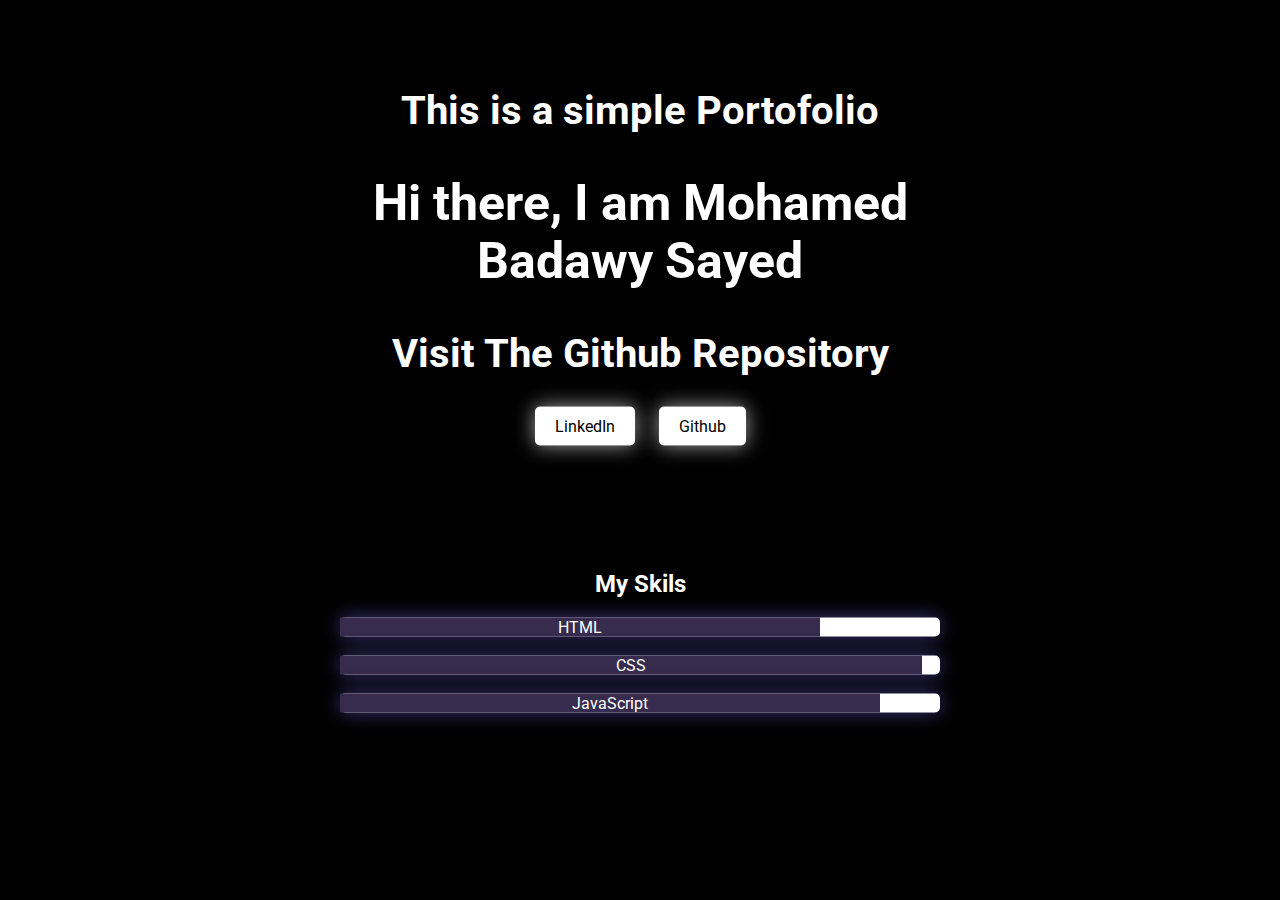
<file: Portfolio Website/index.html>
<!DOCTYPE html>
<html lang="en">
    <head>
        <meta charset="UTF-8">
        <title>Portofolio</title>
        <link rel="stylesheet" href="style.css">
        <link rel="preconnect" href="https://fonts.googleapis.com">
        <link rel="preconnect" href="https://fonts.gstatic.com" crossorigin>
        <link
            href="https://fonts.googleapis.com/css2?family=Roboto:ital,wght@0,100;0,300;0,400;0,500;0,700;0,900;1,100;1,300;1,400;1,500;1,700;1,900&display=swap"
            rel="stylesheet">
    </head>
    <body>
        <div class="topDiv">

        </div>

        <div class="content">
            <h3>This is a simple Portofolio</h3>
            <h1>Hi there, I am Mohamed Badawy Sayed</h1>
            <h3>Visit The Github Repository</h3>
            <div class="Button">
                <a class="LinkedIn"
                    href="https://www.linkedin.com/in/mohamed-badawy-sayed/">LinkedIn</a>
                <a class="Github"
                    href="https://github.com/0xBadawy">Github</a>
            </div>

            <div class="skils">
                <br><br>
                <br><br>
                <br><br>
                <h2>My Skils</h2>
                <div class="skil">
                    <div class="progress">
                        <div class="progress-bar" style="width: 80%;">
                            HTML</div>
                    </div>
                </div>
                <br>
                <div class="skil">
                    <div class="progress">
                        <div class="progress-bar" style="width: 97%;">
                            CSS </div>
                    </div>
                </div>
                <br>
                <div class="skil">
                    <div class="progress">
                        <div class="progress-bar" style="width:90%;">
                            JavaScript</div>
                    </div>
                </div>
            </div>

        </body>
    </html>
</file>
<file: Portfolio Website/style.css>
body {
    margin: 0;
    /* height: 100vh; */
    display: flex;
    justify-content: center;
    align-items: center;
    text-align: center;
    background-color: black; 
    color:#FFF;

    font-family: "Roboto", sans-serif;
    font-weight: 400;
    font-style: normal;
}

.content {
    position: absolute;
    top: 50%;
    left: 50%;
    transform: translate(-50%, -60%);
    padding: 20px;
}

.content .Button a{
    text-decoration: none;
    color: #000000;
    background-color: #ffffff;
    padding: 10px 20px;
    border-radius: 5px;
    transition: 0.5s;
}

.content h3{
    font-size: 40px;
}

.content h1{
        font-size: 50px;
    text-align: center;
}

.content .Button a{
    box-shadow: 0 0 20px rgba(255, 255, 255, 0.636);
    margin: 10px;
}

.content .Button a:hover{
    background-color: #000000;
    color: #ffffff;
    box-shadow: 0 0 20px rgba(255, 255, 255, 0.636);
}

.progress .progress-bar {
    background-color: #372c4d;

    
}
.progress {
    background-color: #ffffff;
    border-radius: 5px;
    box-shadow: 0 0 20px rgba(97, 85, 189, 0.636);
}
</file>
